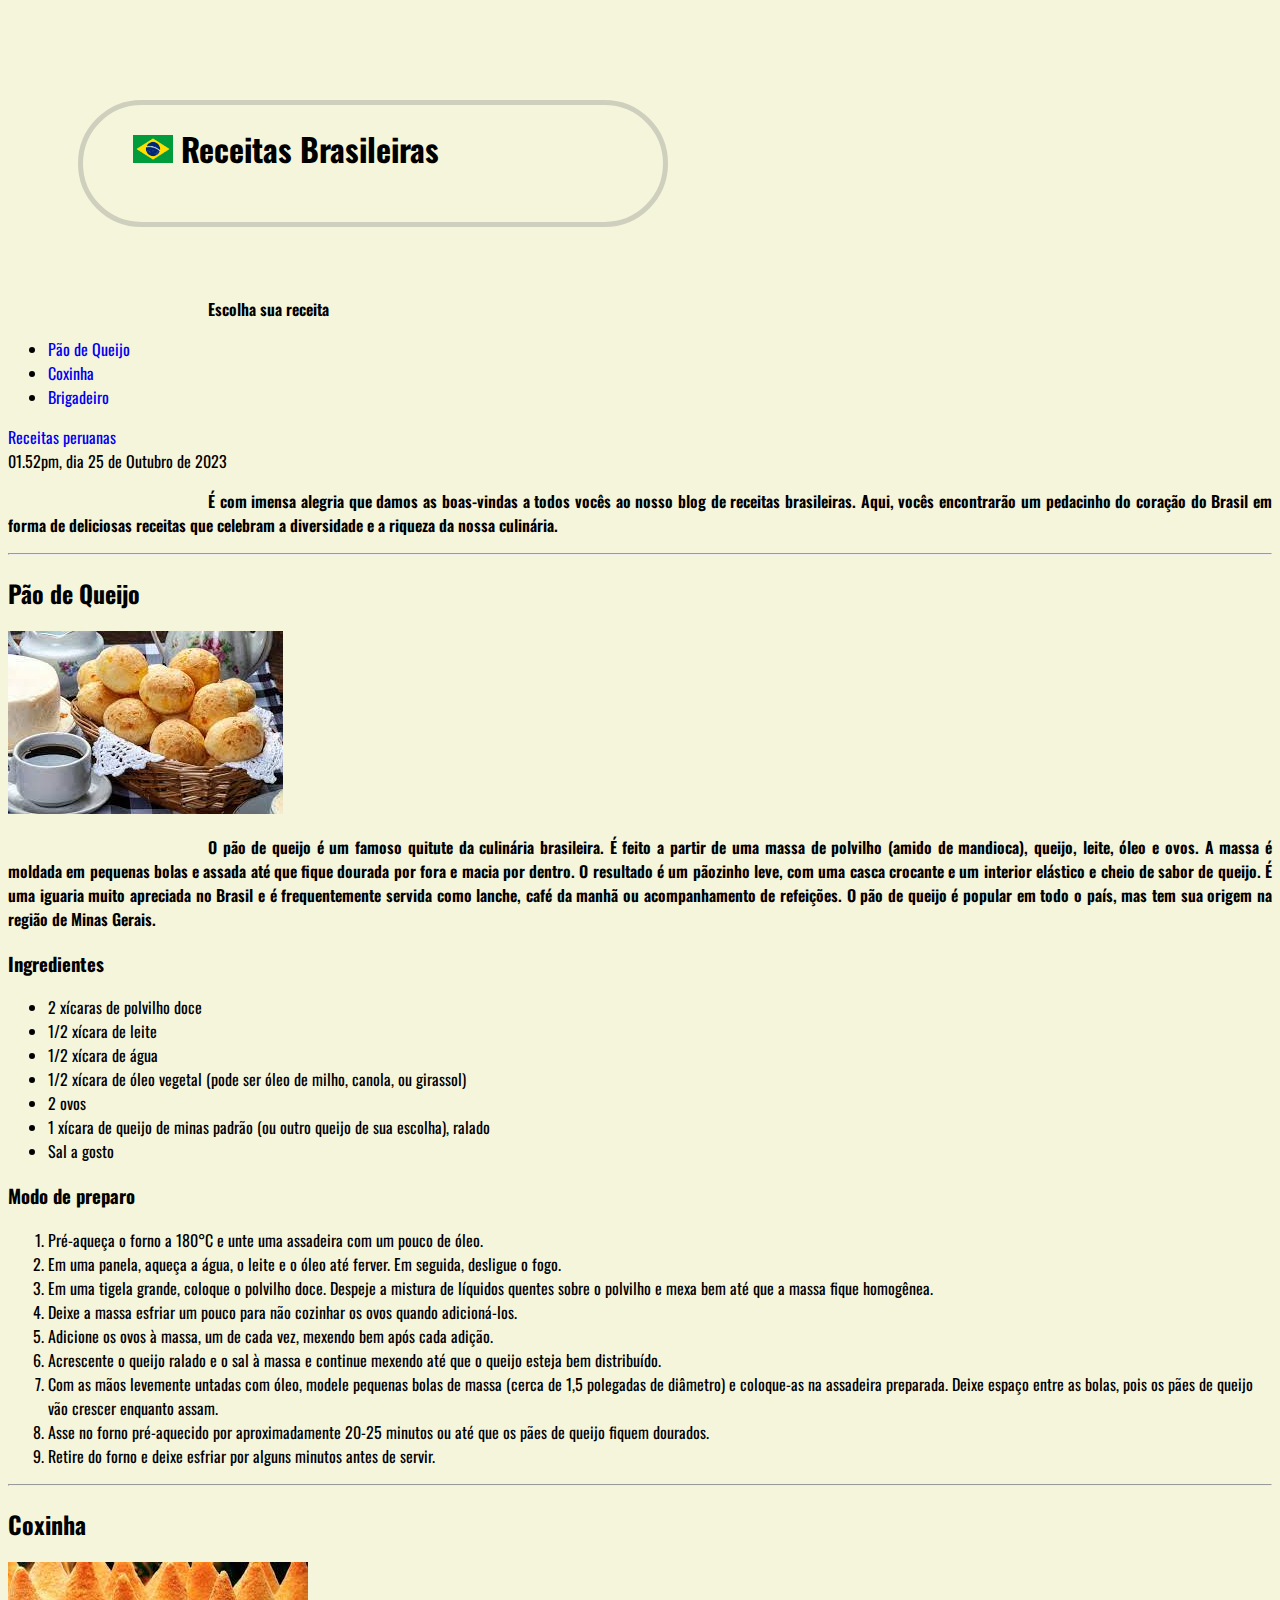
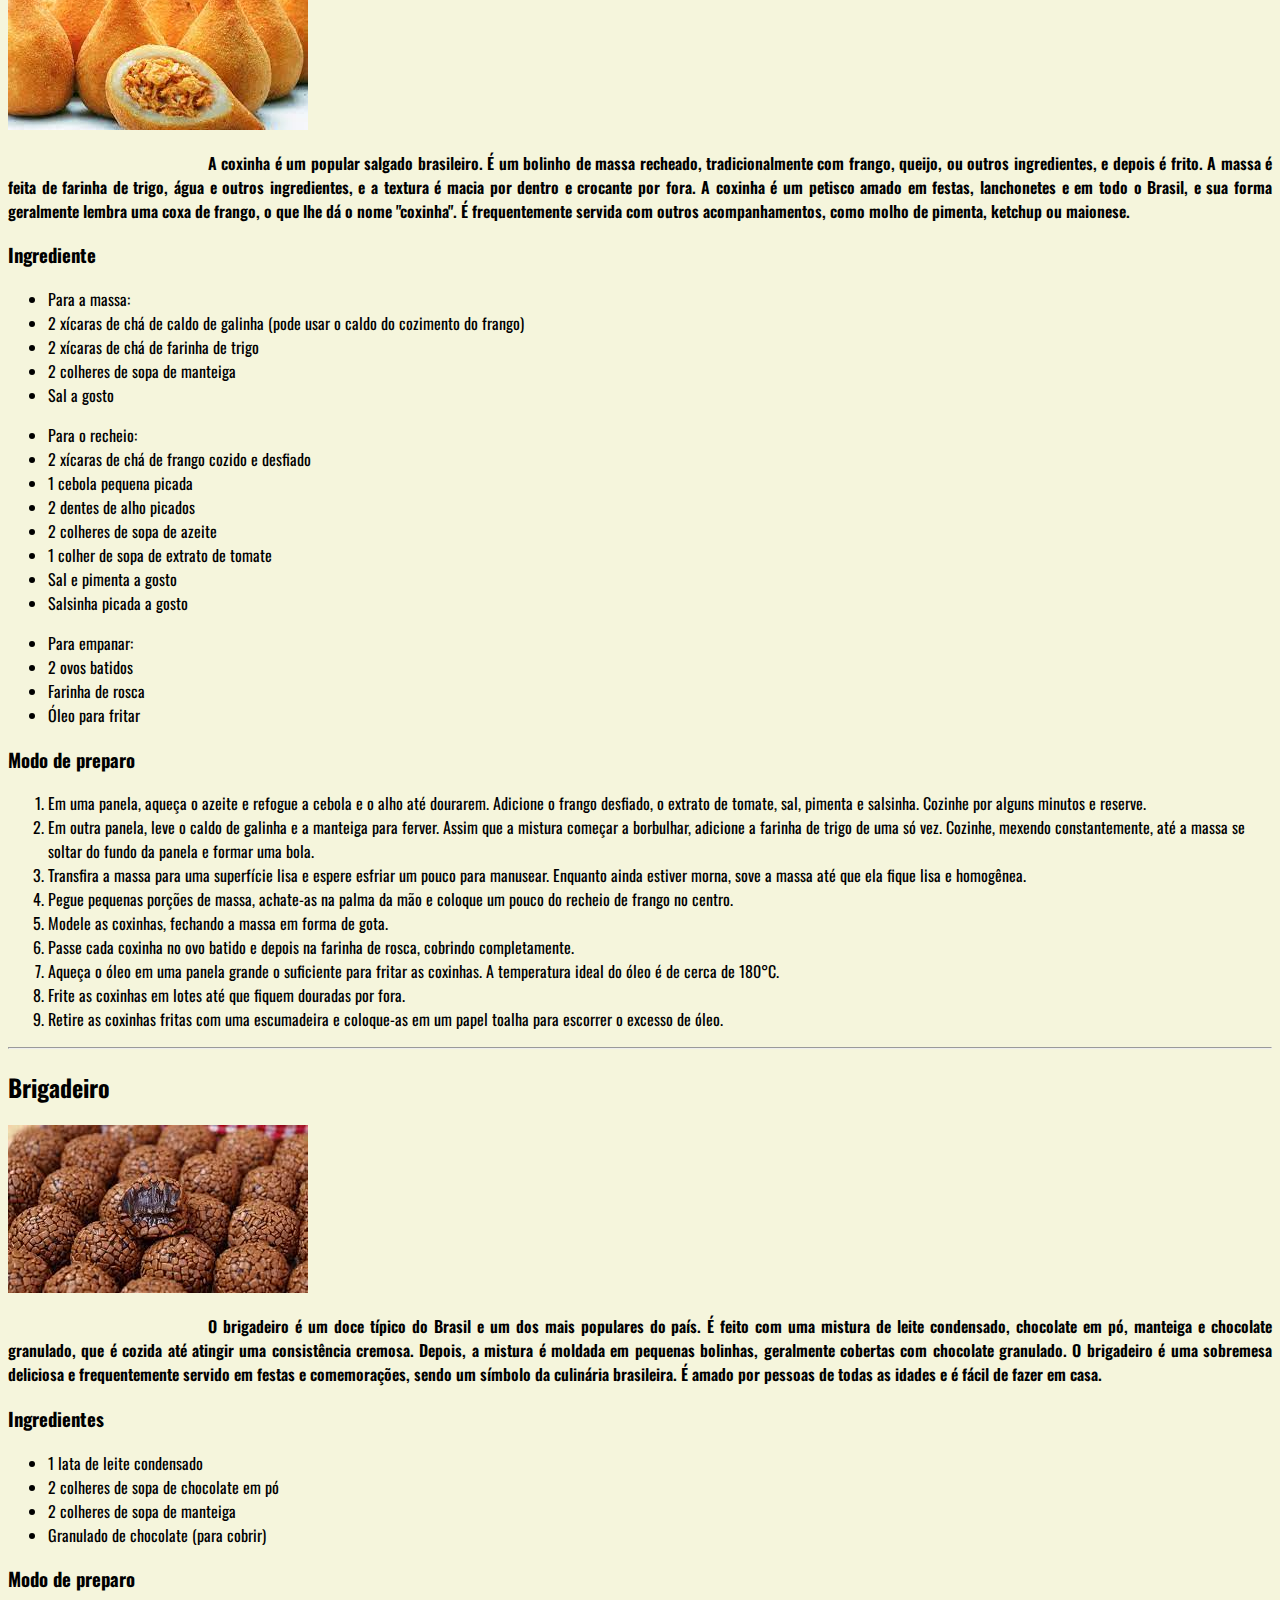
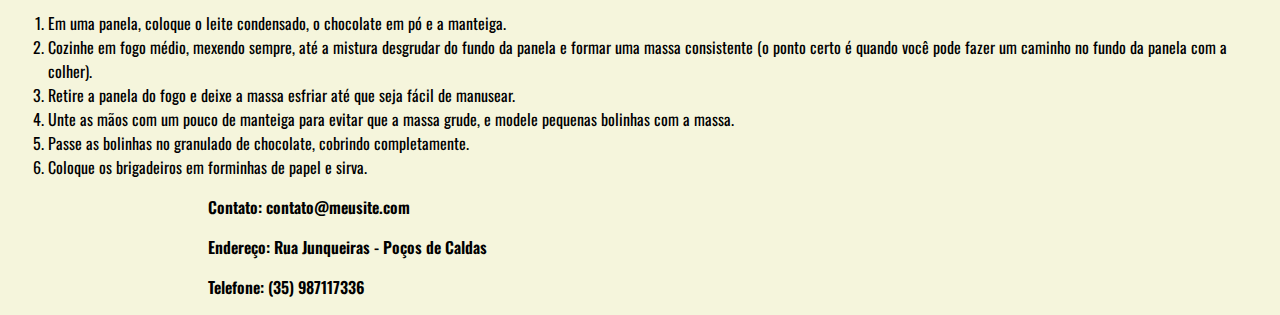
<file: index.html>
<!DOCTYPE html>
<html lang="pt-br">
<head>
    <meta charset="UTF-8">
    <meta name="viewport" content="width=device-width, initial-scale=1.0">
    <meta name="description" content="Receitas Brasileiras">
    <meta name="keywords" content="receita,Brasil">
    <meta name="author" content="Luara Alves">
    <link rel="stylesheet" href="style.css">
    <title>Receitas Brasileiras</title>
</head>
<body>
  <header>
    <h1><img src="brasil.png" alt="Brasil" width="40"> Receitas Brasileiras</h1>
    <nav>
      <p>Escolha sua receita</p>
      <ul>
        <li><a href="#Pao de Queijo">Pão de Queijo</a></li>
        <li><a href="#Coxinha">Coxinha</a></li>
        <li><a href="#Brigadeiro">Brigadeiro</a></li>
      </ul>
      <a href="peru.html" target="_self" rel="next">Receitas peruanas</a>
    </nav>
  </header>
    <main>
      <!--Esse comentário marca o inicio da págia-->
    
          <time datetime="2023-10-25T13:52-03:00">01.52pm, dia 25 de Outubro de 2023</time>
          <p>É com imensa alegria que damos as boas-vindas a todos vocês ao nosso blog de receitas brasileiras. Aqui, vocês encontrarão
            um pedacinho do coração do Brasil em forma de deliciosas receitas que celebram a diversidade e a riqueza da nossa culinária.</p>
          <hr>

          <section id="Pao de Queijo">
            <h2>Pão de Queijo</h2>
            <img src="paoDeQueijo.jpeg" alt="Pão de Queijo">
              <p>O pão de queijo é um famoso quitute da culinária brasileira. É feito a partir de uma massa de polvilho (amido de mandioca), queijo, 
                leite, óleo e ovos. A massa é moldada em pequenas bolas e assada até que fique dourada por fora e macia por dentro. O resultado é um 
                pãozinho leve, com uma casca crocante e um interior elástico e cheio de sabor de queijo. É uma iguaria muito apreciada no Brasil e é 
                frequentemente servida como lanche, café da manhã ou acompanhamento de refeições. O pão de queijo é popular em todo o país, mas tem 
                sua origem na região de Minas Gerais.</p>
              <h3>Ingredientes</h3>
                <ul>
                    <li>2 xícaras de polvilho doce</li>
                    <li>1/2 xícara de leite</li>
                    <li>1/2 xícara de água</li>
                    <li>1/2 xícara de óleo vegetal (pode ser óleo de milho, canola, ou girassol)</li>
                    <li>2 ovos</li>
                    <li>1 xícara de queijo de minas padrão (ou outro queijo de sua escolha), ralado</li>
                    <li>Sal a gosto</li>
                </ul>
                <h3>Modo de preparo</h3>
                  <ol>
                    <li>Pré-aqueça o forno a 180°C e unte uma assadeira com um pouco de óleo.</li>
                    <li>Em uma panela, aqueça a água, o leite e o óleo até ferver. Em seguida, desligue o fogo.</li>
                    <li>Em uma tigela grande, coloque o polvilho doce. Despeje a mistura de líquidos quentes sobre o polvilho e mexa bem até que a 
                      massa fique homogênea.</li>
                    <li>Deixe a massa esfriar um pouco para não cozinhar os ovos quando adicioná-los.</li>
                    <li>Adicione os ovos à massa, um de cada vez, mexendo bem após cada adição.</li>
                    <li>Acrescente o queijo ralado e o sal à massa e continue mexendo até que o queijo esteja bem distribuído.</li>
                    <li>Com as mãos levemente untadas com óleo, modele pequenas bolas de massa (cerca de 1,5 polegadas de diâmetro) e coloque-as na
                       assadeira preparada. Deixe espaço entre as bolas, pois os pães de queijo vão crescer enquanto assam.</li>
                    <li>Asse no forno pré-aquecido por aproximadamente 20-25 minutos ou até que os pães de queijo fiquem dourados.</li>
                    <li>Retire do forno e deixe esfriar por alguns minutos antes de servir.</li>
                  </ol>
          <hr>
      </section>
      <section id="Coxinha">
          <h2>Coxinha</h2>
          <img src="coxinha.jpeg" alt="Coxinha">
            <p>A coxinha é um popular salgado brasileiro. É um bolinho de massa recheado, tradicionalmente com frango, queijo, ou outros ingredientes,
               e depois é frito. A massa é feita de farinha de trigo, água e outros ingredientes, e a textura é macia por dentro e crocante por fora.
                A coxinha é um petisco amado em festas, lanchonetes e em todo o Brasil, e sua forma geralmente lembra uma coxa de frango, o que lhe dá
                 o nome "coxinha". É frequentemente servida com outros acompanhamentos, como molho de pimenta, ketchup ou maionese.</p>
              <h3>Ingrediente</h3>
              <ul>
                 <li>Para a massa:</li>
                  <li>2 xícaras de chá de caldo de galinha (pode usar o caldo do cozimento do frango)</li>
                  <li>2 xícaras de chá de farinha de trigo</li>
                  <li>2 colheres de sopa de manteiga</li>
                  <li>Sal a gosto</li>
              </ul>
              <ul>
                  <li>Para o recheio:</li>
                  <li>2 xícaras de chá de frango cozido e desfiado</li>
                  <li>1 cebola pequena picada</li>
                  <li>2 dentes de alho picados</li>
                  <li>2 colheres de sopa de azeite</li>
                  <li>1 colher de sopa de extrato de tomate</li>
                  <li>Sal e pimenta a gosto</li>
                  <li>Salsinha picada a gosto</li>
              </ul>
              <ul>         
                  <li>Para empanar:</li>
                  <li>2 ovos batidos</li>
                  <li>Farinha de rosca</li>
                  <li>Óleo para fritar</li>
                </ul>
              </ul>
              
              <h3>Modo de preparo</h3>
              <ol>
                <li>Em uma panela, aqueça o azeite e refogue a cebola e o alho até dourarem. Adicione o frango desfiado, o extrato de tomate, sal, 
                  pimenta e salsinha. Cozinhe por alguns minutos e reserve.</li>
                <li>Em outra panela, leve o caldo de galinha e a manteiga para ferver. Assim que a mistura começar a borbulhar, adicione a farinha de 
                  trigo de uma só vez. Cozinhe, mexendo constantemente, até a massa se soltar do fundo da panela e formar uma bola.</li>
                <li>Transfira a massa para uma superfície lisa e espere esfriar um pouco para manusear. Enquanto ainda estiver morna, sove a massa até 
                  que ela fique lisa e homogênea.</li>
                <li>Pegue pequenas porções de massa, achate-as na palma da mão e coloque um pouco do recheio de frango no centro.</li>
                <li>Modele as coxinhas, fechando a massa em forma de gota.</li>
                <li>Passe cada coxinha no ovo batido e depois na farinha de rosca, cobrindo completamente.</li>
                <li>Aqueça o óleo em uma panela grande o suficiente para fritar as coxinhas. A temperatura ideal do óleo é de cerca de 180°C.</li>
                <li>Frite as coxinhas em lotes até que fiquem douradas por fora.</li>
                <li>Retire as coxinhas fritas com uma escumadeira e coloque-as em um papel toalha para escorrer o excesso de óleo.</li>
              </ol>              
          <hr>
      </section>
      <section id="Brigadeiro">
          <h2>Brigadeiro</h2>
          <img src="brigadeiro.jpeg" alt="Brigadeiro">
            <p>O brigadeiro é um doce típico do Brasil e um dos mais populares do país. É feito com uma mistura de leite condensado, chocolate em pó, 
              manteiga e chocolate granulado, que é cozida até atingir uma consistência cremosa. Depois, a mistura é moldada em pequenas bolinhas, 
              geralmente cobertas com chocolate granulado. O brigadeiro é uma sobremesa deliciosa e frequentemente servido em festas e comemorações, 
              sendo um símbolo da culinária brasileira. É amado por pessoas de todas as idades e é fácil de fazer em casa.</p>
            <h3>Ingredientes</h3>
              <ul>               
                  <li>1 lata de leite condensado</li>
                  <li>2 colheres de sopa de chocolate em pó</li>
                  <li>2 colheres de sopa de manteiga</li>
                  <li>Granulado de chocolate (para cobrir)</li>                
              </ul>
            <h3>Modo de preparo</h3>
              <ol>
                  <li>Em uma panela, coloque o leite condensado, o chocolate em pó e a manteiga.</li>
                  <li>Cozinhe em fogo médio, mexendo sempre, até a mistura desgrudar do fundo da panela e formar uma massa consistente 
                    (o ponto certo é quando você pode fazer um caminho no fundo da panela com a colher).</li>
                  <li>Retire a panela do fogo e deixe a massa esfriar até que seja fácil de manusear.</li>
                  <li>Unte as mãos com um pouco de manteiga para evitar que a massa grude, e modele pequenas bolinhas com a massa.</li>
                  <li>Passe as bolinhas no granulado de chocolate, cobrindo completamente.</li>
                  <li>Coloque os brigadeiros em forminhas de papel e sirva.</li>              
               </ol>
          </section>

    </main>

    <footer>
      <address>
          <p>Contato: contato@meusite.com</p>
          <p>Endereço: Rua Junqueiras - Poços de Caldas</p>
          <p>Telefone: (35) 987117336</p>
      </address>
    </footer>
    
</body>
</html>
</file>
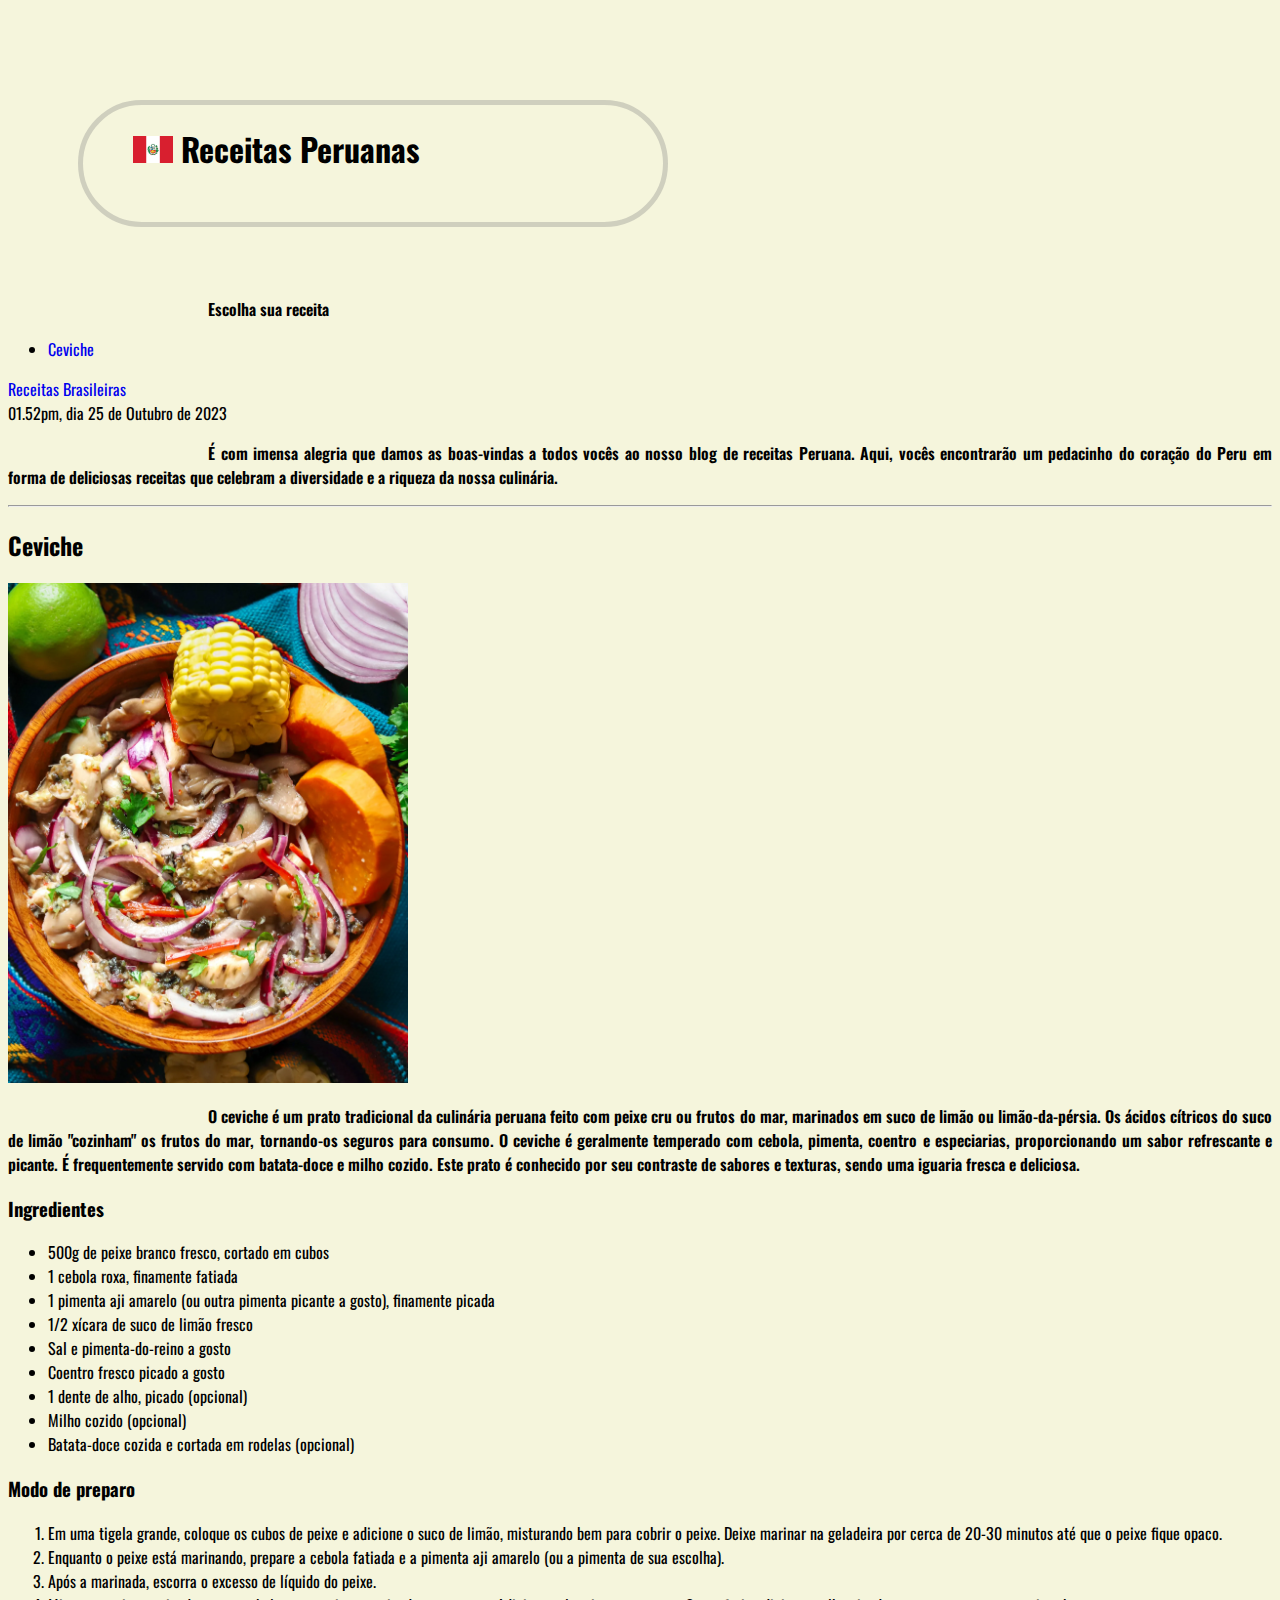
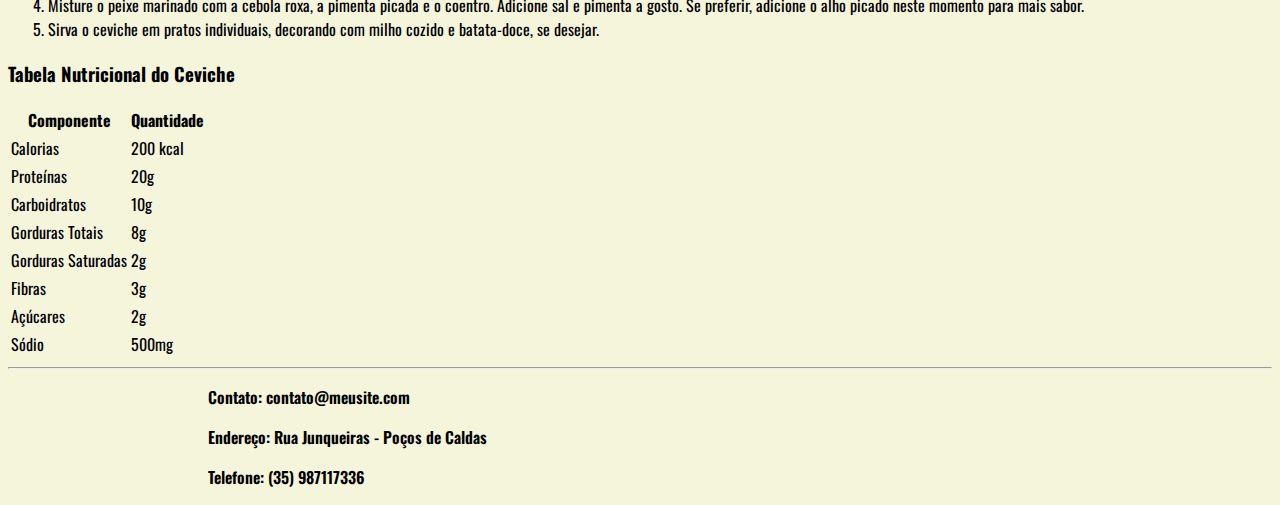
<file: peru.html>
<!DOCTYPE html>
<html lang="pt-br">
<head>
    <meta charset="UTF-8">
    <meta name="viewport" content="width=device-width, initial-scale=1.0">
    <meta name="description" content="Receitas Peruana">
    <meta name="keywords" content="receita,Peru">
    <meta name="author" content="Luara Alves">
    <link rel="stylesheet" href="style.css">
    <title>Receitas Peruana</title>
</head>
<body>
  <header>
    <h1><img src="peru.png" alt="Peru" width="40"> Receitas Peruanas</h1>
    <nav>
      <p>Escolha sua receita</p>
      <ul>
        <li><a href="#Ceviche">Ceviche</a></li>
      </ul>
      <a href="index.html" target="_self" rel="next">Receitas Brasileiras</a>
    </nav>
  </header>
    <main>
      <!--Esse comentário marca o inicio da págia-->
    
          <time datetime="2023-10-25T13:52-03:00">01.52pm, dia 25 de Outubro de 2023</time>
          <p>É com imensa alegria que damos as boas-vindas a todos vocês ao nosso blog de receitas Peruana. Aqui, vocês 
            encontrarão um pedacinho do coração do Peru em forma de deliciosas receitas que celebram a diversidade e a
             riqueza da nossa culinária.</p>
          <hr>

          <section id="Ceviche">
            <h2>Ceviche</h2>
            <img src="ceviche.webp" alt="Ceviche" width="400">
              <p>O ceviche é um prato tradicional da culinária peruana feito com peixe cru ou frutos do mar, marinados 
                em suco de limão ou limão-da-pérsia. Os ácidos cítricos do suco de limão "cozinham" os frutos do mar, 
                tornando-os seguros para consumo. O ceviche é geralmente temperado com cebola, pimenta, coentro e 
                especiarias, proporcionando um sabor refrescante e picante. É frequentemente servido com batata-doce e 
                milho cozido. Este prato é conhecido por seu contraste de sabores e texturas, sendo uma iguaria fresca e 
                deliciosa.</p>
              <h3>Ingredientes</h3>
                <ul>
                  <li>500g de peixe branco fresco, cortado em cubos</li>
                  <li>1 cebola roxa, finamente fatiada</li>
                  <li>1 pimenta aji amarelo (ou outra pimenta picante a gosto), finamente picada</li>
                  <li>1/2 xícara de suco de limão fresco</li>
                  <li>Sal e pimenta-do-reino a gosto</li>
                  <li>Coentro fresco picado a gosto</li>
                  <li>1 dente de alho, picado (opcional)</li>
                  <li>Milho cozido (opcional)</li>
                  <li>Batata-doce cozida e cortada em rodelas (opcional)</li>
                </ul>
                <h3>Modo de preparo</h3>
                <ol>
                  <li>Em uma tigela grande, coloque os cubos de peixe e adicione o suco de limão, misturando bem para cobrir o peixe. Deixe marinar na geladeira por cerca de 20-30 minutos até que o peixe fique opaco.</li>
                  <li>Enquanto o peixe está marinando, prepare a cebola fatiada e a pimenta aji amarelo (ou a pimenta de sua escolha).</li>
                  <li>Após a marinada, escorra o excesso de líquido do peixe.</li>
                  <li>Misture o peixe marinado com a cebola roxa, a pimenta picada e o coentro. Adicione sal e pimenta a gosto. Se preferir, adicione o alho picado neste momento para mais sabor.</li>
                  <li>Sirva o ceviche em pratos individuais, decorando com milho cozido e batata-doce, se desejar.</li>
                </ol>
                <h3>Tabela Nutricional do Ceviche</h3>
                <table>
                  <tr>
                    <th>Componente</th>
                    <th>Quantidade</th>
                  </tr>
                  <tr>
                    <td>Calorias</td>
                    <td>200 kcal</td>
                  </tr>
                  <tr>
                    <td>Proteínas</td>
                    <td>20g</td>
                  </tr>
                  <tr>
                    <td>Carboidratos</td>
                    <td>10g</td>
                  </tr>
                  <tr>
                    <td>Gorduras Totais</td>
                    <td>8g</td>
                  </tr>
                  <tr>
                    <td>Gorduras Saturadas</td>
                    <td>2g</td>
                  </tr>
                  <tr>
                    <td>Fibras</td>
                    <td>3g</td>
                  </tr>
                  <tr>
                    <td>Açúcares</td>
                    <td>2g</td>
                  </tr>
                  <tr>
                    <td>Sódio</td>
                    <td>500mg</td>
                  </tr>
                </table>
          <hr>
    </main>

    <footer>
      <address>
          <p>Contato: contato@meusite.com</p>
          <p>Endereço: Rua Junqueiras - Poços de Caldas</p>
          <p>Telefone: (35) 987117336</p>
      </address>
    </footer>
    
</body>
</html>
</file>
<file: style.css>
@import url('https://fonts.googleapis.com/css2?family=Black+Ops+One&family=Oswald:wght@200&display=swap');
body{
    font-family: 'Oswald', sans-serif;   
    background-color: beige;
}

h1{
    border: solid 5px rgba(124, 124, 124, 0.315);
    border-radius: 200px;
    margin: 100px  50px   70px    70px;
    padding: 20px  30px   50px   50px;
    max-width: 500px;
    max-height: 500px;

}

h1:hover{
    background-color: rgb(124, 124, 124);
    font-size: 30px;
    height: 30px;
    border: solid 5px rgb(36, 36, 36);
}

p{
    text-align: justify;
    direction:ltr;
    text-decoration: none;
    text-indent: 200px;
    letter-spacing: 0px;
    font-style:initial;
    font-weight: 600;
}

a{
    text-decoration: none;
}
</file>
